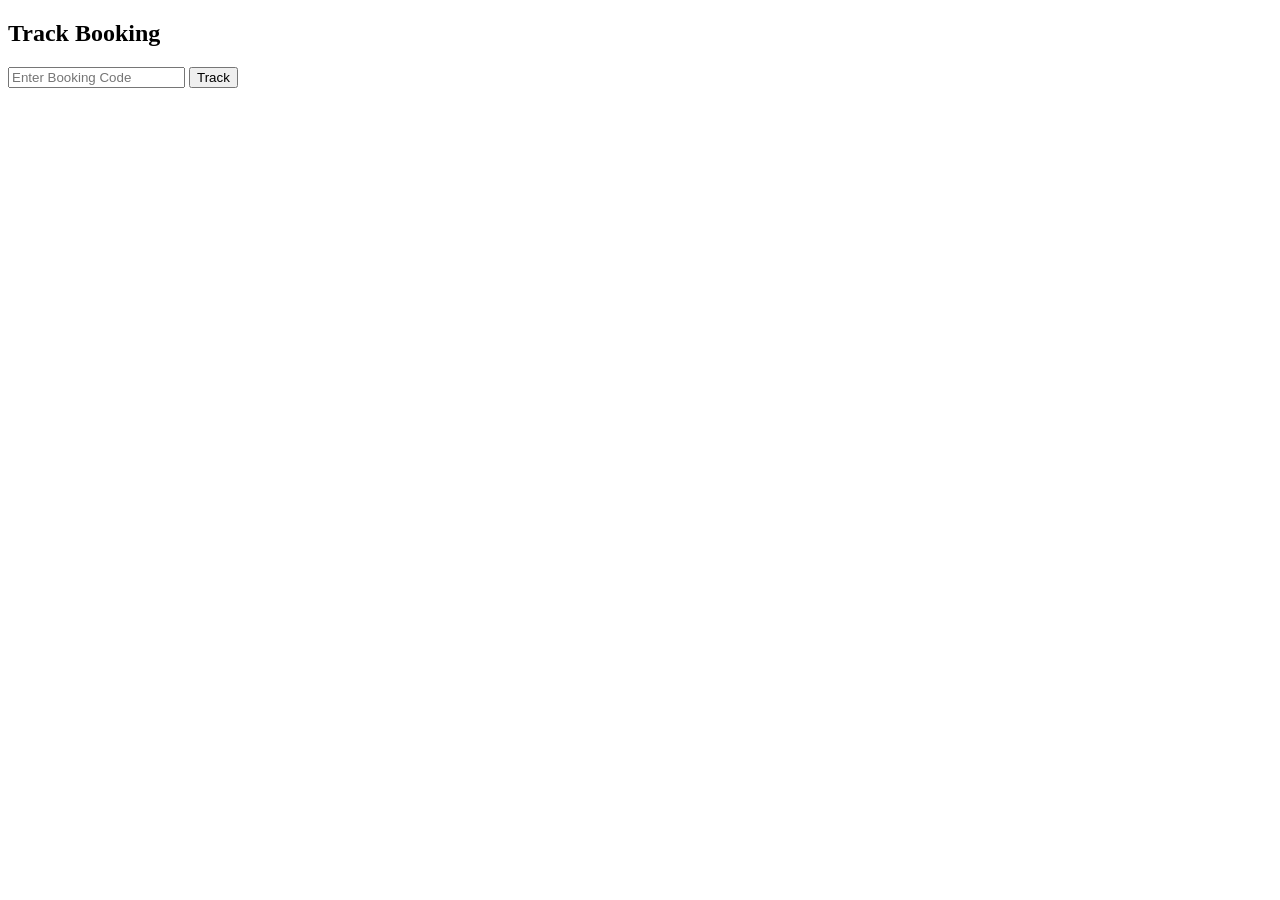
<file: backend/app/static/public/track.html>
<!DOCTYPE html>
<html>
<head>
<title>Track Booking</title>
</head>

<body>

<h2>Track Booking</h2>

<input id="booking_code" placeholder="Enter Booking Code">

<button onclick="track()">Track</button>

<p id="status"></p>

<script type="module" src="../assets/js/public_track.js"></script>

</body>
</html>
</file>
